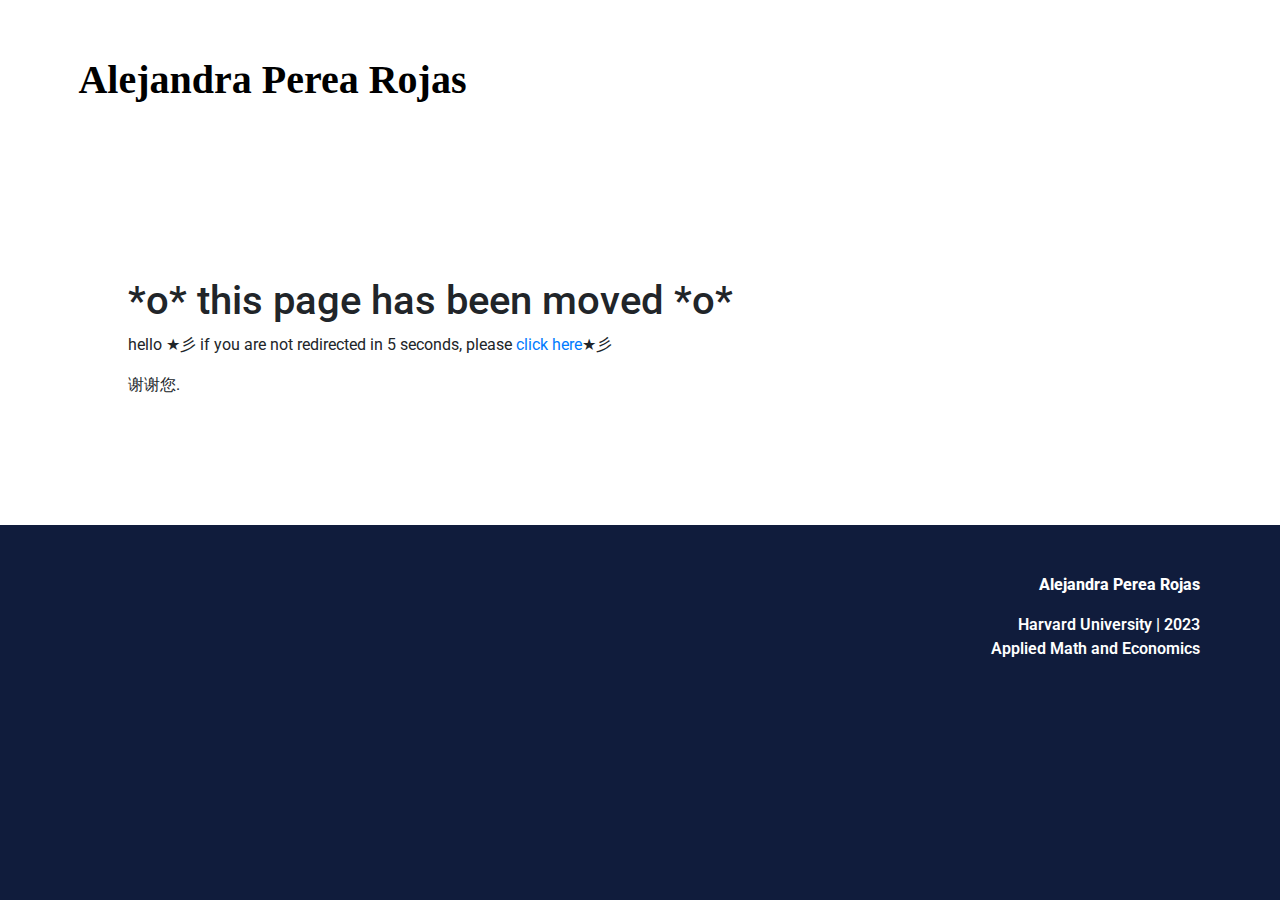
<file: index.html>
<!DOCTYPE html>

<html lang="en">
    <head>
        <meta http-equiv="refresh" content="5; URL=https://www.alejandrapr.com" />
        <title>Redirect to new page --- Alejandra Perea Rojas</title>
        <link rel="icon" href="a.ico">
        <link rel="stylesheet" href="style.css">
        <meta charset="utf-8">
        <meta name="viewport" content="width=device-width,initial-scale=1.0">
        <link rel="stylesheet" href="https://stackpath.bootstrapcdn.com/bootstrap/4.3.1/css/bootstrap.min.css">  
    </head>
    <body>
        <div class="aheader">
            <ul>
                <li style="float:left;padding-top:1%">
                    Alejandra Perea Rojas
                </li>
            </ul>
        </div>
        <div style="padding:10%;">
            <h1>*o* this page has been moved *o*</h1>
          <p>hello ★彡 if you are not redirected in 5 seconds, please <a href="https://alejandrapr.com">click here</a>★彡</p> 谢谢您.
        </div>
        <div class="footer">
          <br><br>
          <p style="font-weight:800;color:white">Alejandra Perea Rojas</p>
          <p style="font-weight:600;color:white">
            Harvard University | 2023 <br> Applied Math and Economics
          </p>
        </div>

    </body>

</html>
</file>
<file: style.css>
@import url('https://fonts.googleapis.com/css?family=Abril+Fatface|Raleway:100|Roboto|Inconsolata&display=swap');

html
    {
    margin:0;
    padding:0;
    color:#ffffff;
    background-color:#101c3c;
    }

body
    {
    font-family:'Roboto',sans-serif;
    margin:0;
    font-weight:400;
    }

h1
    {
    font-size:80px;
    font-weight: 900;
    }

ul
    {
    font-family:Times;
    font-weight:900;
    margin-top:23px;
    list-style-type:none;
    height:56px;
    padding-bottom:20px;
    }

a, a:visited, a:hover
    {
    font-style:normal;
    color:white;
    text-decoration:none;
    cursor:grab
    }

li
    {
    float:right;
    }

a:hover
{
    font-weight:600
}

.ico
{
  width:30px;
  height:30px;
}
img
{
  width: 30%;
  height: 30%;
}


@media only screen and (max-width: 600px) {
  ul{
    height:100px;
  }
  .cell1,.cell2{
    width:50%;
    float:left;
    text-align: center;
  }
  #res{
    height:auto;
  }
  .container3{
    height:300px;
    margin:0%;
    padding:0%;

  }
  .cell2,.cell1{
    float:none;
  }
  .cell1{
    width:100%;
    height:400px;
  }
  .cell2{
    width:100%;
    font-size:30px;
    float:right;
  }

}

#res
    {
   width:100%;
   height:700px;
    }

.aheader
{
  background-color:#ffffff;
  color:#000000;
  padding:3%;
  font-size:40px;
  font-weight:200;
  margin-bottom:0;
}

.intro
{
  font-family:'Inconsolata', monospace;
  text-align:center;
  align-items: center;
  line-height:200px;
  margin:0px;
}

button
{
  font-family:inherit;
  font-size:inherit;
  background-color: #ffffff;
  color:#101c3c;
}

button:hover
{
  cursor:grab;
}

.black_overlay
{
  position:fixed;
  top: 0;
  left: 0;
  width: 100%;
  height: 100%;
  background-color: black;
  z-index: 1001;
  -moz-opacity: 0.8;
  opacity: .80;
  filter: alpha(opacity=80);
}

.container2
{
  overflow-x:scroll;
  line-height:150px;
  text-align: center;
  font-size:40px;
  font-family: 'Abril Fatface', cursive;
}

.container3
{
  padding:2%;
  height:700px;
  text-align: center;
  margin:0px 2% 0px 2%;
  width: 95%;
  display: flex;
  align-items: center;
}

.cell2,.cell1
{
  float:left;
  overflow:hidden;
}

.cell1
{
  width:85%;
}

.cell2{
  width:10%;
  font-size:30px
}

.footer{
  float:right;
  padding: 0px 50px 50px 50px;
  margin-right:30px;
  text-align:right;
}
</file>
